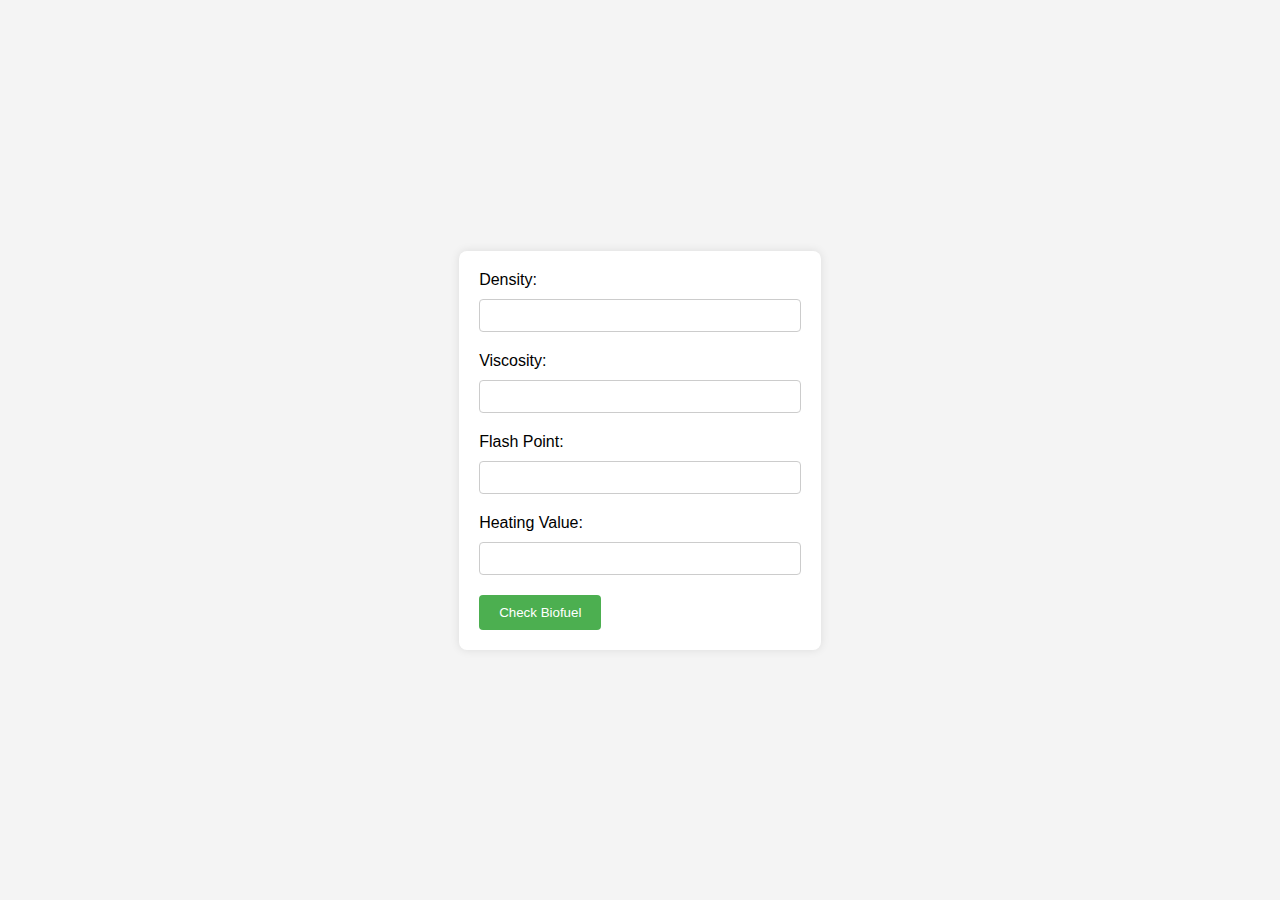
<file: blend.html>
<!DOCTYPE html>
<html lang="en">
<head>
    <meta charset="UTF-8">
    <meta name="viewport" content="width=device-width, initial-scale=1.0">
    <title>Blend Dashboard</title>
    <style>
        body {
            font-family: 'Arial', sans-serif;
            background-color: #f4f4f4;
            margin: 0;
            padding: 0;
            display: flex;
            justify-content: center;
            align-items: center;
            height: 100vh;
        }

        form {
            background-color: #fff;
            padding: 20px;
            border-radius: 8px;
            box-shadow: 0 0 10px rgba(0, 0, 0, 0.1);
        }

        label {
            display: block;
            margin-bottom: 10px;
        }

        input {
            width: 100%;
            padding: 8px;
            margin-bottom: 20px;
            border: 1px solid #ccc;
            border-radius: 4px;
            box-sizing: border-box;
        }

        button {
            background-color: #4caf50;
            color: white;
            padding: 10px 20px;
            border: none;
            border-radius: 4px;
            cursor: pointer;
        }

        button:hover {
            background-color: #45a049;
        }

        .result {
            margin-bottom: 250px;
            font-weight: bold;
        }
    </style>
</head>
<body>
    <form id="blendForm">
        <label for="Density">Density:</label>
        <input type="number" step="0.01" name="Density" required>

        <label for="Viscosity">Viscosity:</label>
        <input type="number" step="0.01" name="Viscosity" required>

        <label for="Flash_Point">Flash Point:</label>
        <input type="number" step="0.01" name="Flash_Point" required>

        <label for="Heating_Value">Heating Value:</label>
        <input type="number" step="0.01" name="Heating_Value" required>

        <button type="button" onclick="submitForm()">Check Biofuel</button>
    </form>

    <div id="result" class="result"></div>

    <script>
        async function submitForm() {
            const form = document.getElementById('blendForm');
            const formData = new FormData(form);

            const response = await fetch('https://biofuel-validation.onrender.com/blend-dashboard', {
                method: 'POST',
                body: formData
            });

            const result = await response.text();
            document.getElementById('result').innerText = result;
        }
    </script>
</body>
</html>
</file>
